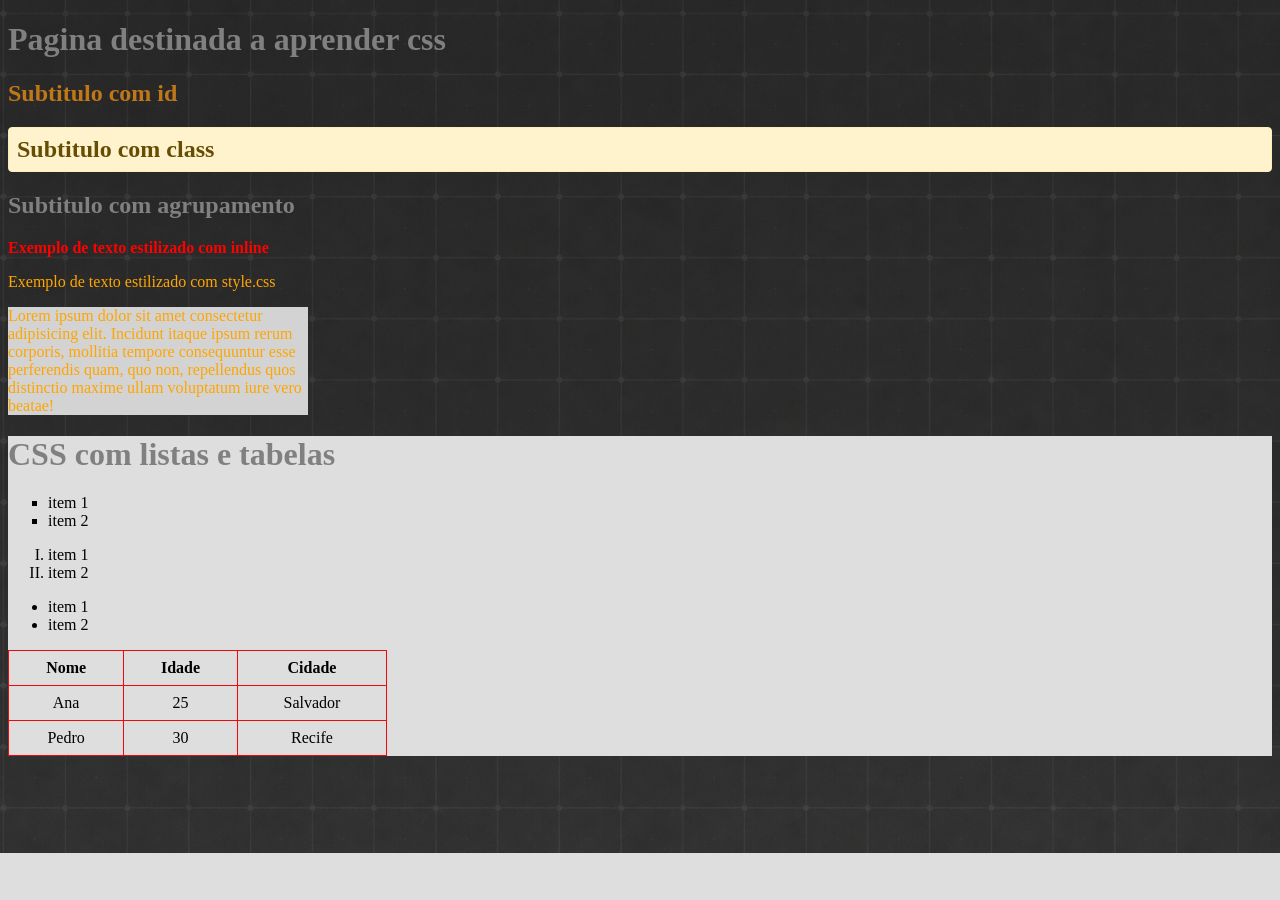
<file: CSS-01/index.html>
<!DOCTYPE html>
<html lang="pt-br">
<head>
    <meta charset="UTF-8">
    <meta name="viewport" content="width=device-width, initial-scale=1.0">
    <title>Apredendo css</title>
    <link rel="stylesheet" href="style.css">
</head>
<body>
    <h1>Pagina destinada a aprender css</h1>
    <h2 id="subtitulo">Subtitulo com id</h2>
    <h2 class="subtitulo">Subtitulo com class</h2>
    <h2>Subtitulo com agrupamento</h2>
    <p style="color: red; font-weight: bold;">Exemplo de texto estilizado com inline</p>
    <p>Exemplo de texto estilizado com style.css</p>

    <div class="caixa3">
        <p>Lorem ipsum dolor sit amet consectetur adipisicing elit. Incidunt itaque ipsum rerum corporis, mollitia tempore consequuntur esse perferendis quam, quo non, repellendus quos distinctio maxime ullam voluptatum iure vero beatae!</p>
    </div>

    <div class="caixa4">
        <h1>CSS com listas e tabelas</h1>
    
        <ul class="lista1">
            <li>item 1</li>
            <li>item 2</li>
        </ul>
    
        <ol class="lista2">
            <li>item 1</li>
            <li>item 2</li>
        </ol>
    
        <ul class="lista3">
            <li>item 1</li>
            <li>item 2</li>
        </ul>
    
        <table class="tabela">
            <tr>
                <th>Nome</th>
                <th>Idade</th>
                <th>Cidade</th>
            </tr>
            <tr>
                <td>Ana</td>
                <td>25</td>
                <td>Salvador</td>
            </tr>
            <tr>
                <td>Pedro</td>
                <td>30</td>
                <td>Recife</td>
            </tr>
        </table>
    </div>
</body>
</html>
</file>
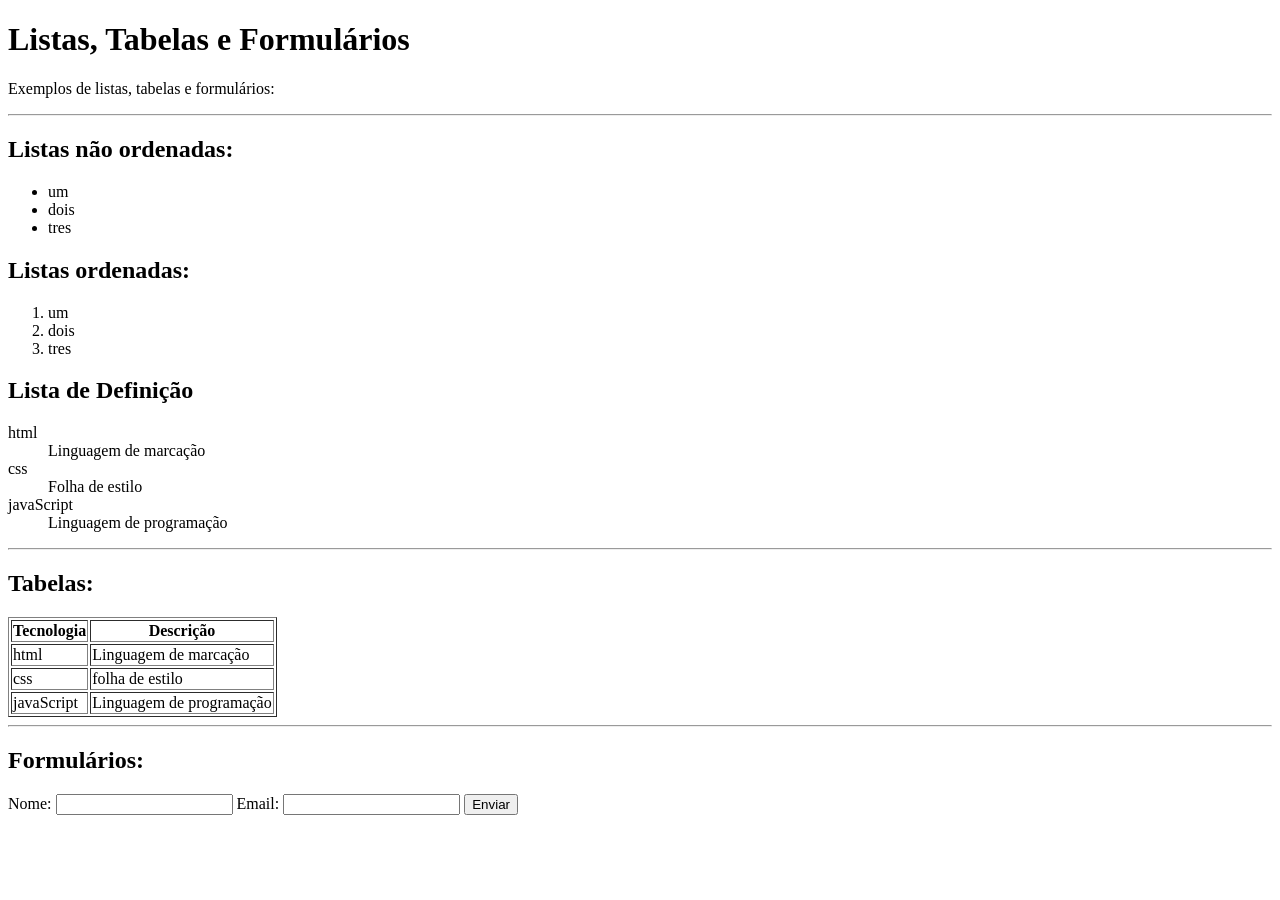
<file: html02/index.html>
<!DOCTYPE html>
<html lang="pt-br">
<head>
    <meta charset="UTF-8">
    <meta name="viewport" content="width=device-width, initial-scale=1.0">
    <title>HTML 02</title>
</head>
<body>
    <h1>Listas, Tabelas e Formulários</h1>
    <p>Exemplos de listas, tabelas e formulários:</p><hr>
    <h2>Listas não ordenadas:</h2>
    <ul>
        <li>um</li>
        <li>dois</li>
        <li>tres</li>
    </ul>
    <h2>Listas ordenadas:</h2>
    <ol>
        <li>um</li>
        <li>dois</li>
        <li>tres</li>
    </ol>
    <h2>Lista de Definição</h2>
    <dl>
        <dt>html</dt>
        <dd>Linguagem de marcação</dd>
        <dt>css</dt>
        <dd>Folha de estilo</dd>
        <dt>javaScript</dt>
        <dd>Linguagem de programação</dd>
    </dl>
    <hr>
    <h2>Tabelas:</h2>
    <table border="1">
        <tr>
            <th>Tecnologia</th>
            <th>Descrição</th>
        </tr>
        <tr>
            <td>html</td>
            <td>Linguagem de marcação</td>
        </tr>
        <tr>
            <td>css</td>
            <td>folha de estilo</td>
        </tr>
        <tr>
            <td>javaScript</td>
            <td>Linguagem de programação</td>
        </tr>
    </table>
    <hr>
    <h2>Formulários:</h2>
    <form action="">
        <label for="nome">Nome:</label>
        <input type="text" id="nome" name="nome" required>

        <label for="email">Email:</label>
        <input type="email" id="email" name="email" required>

        <input type="submit" value="Enviar">
    </form>
</body>
</html>
</file>
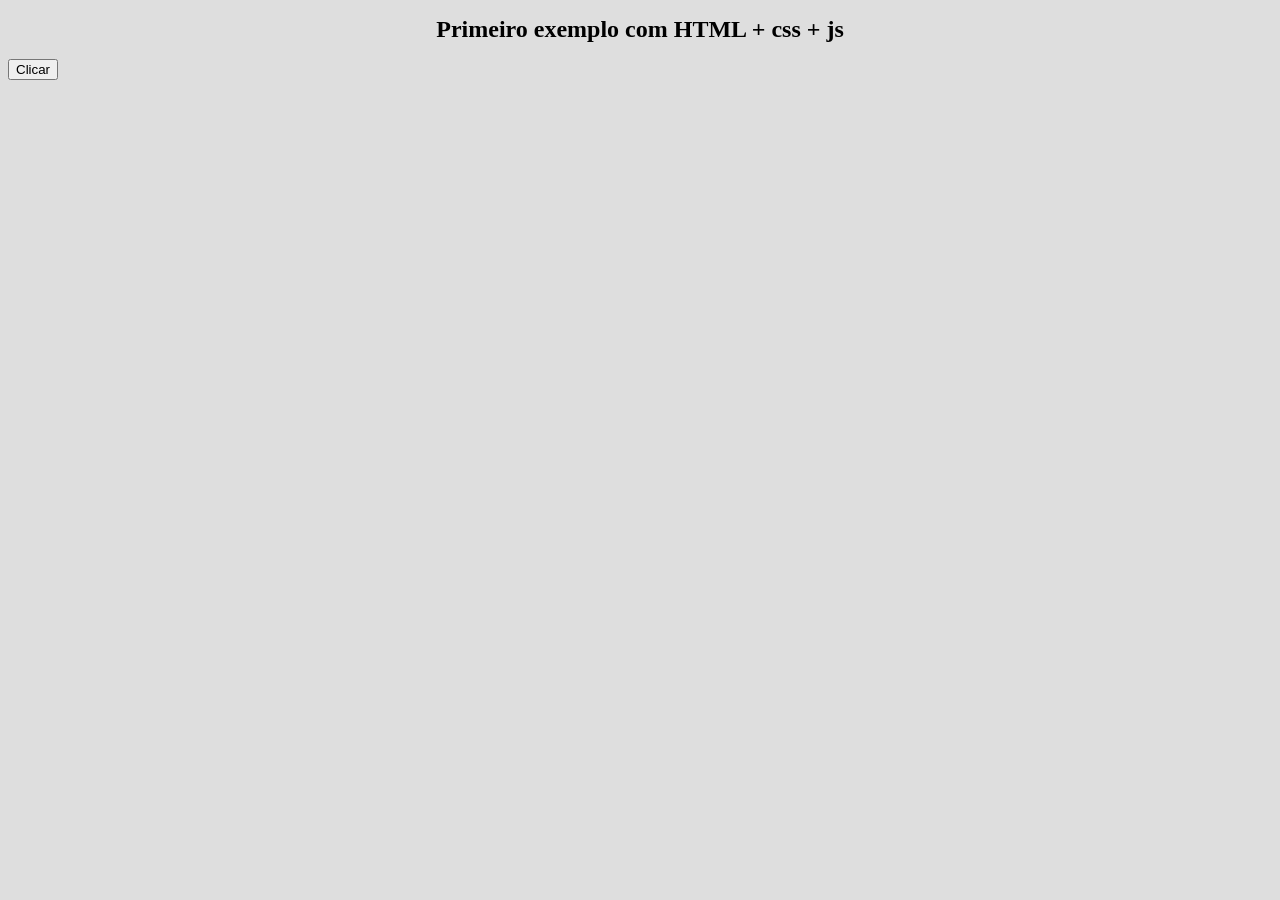
<file: JS01-Aula/index.html>
<!DOCTYPE html>
<html lang="pt-br">
<head>
    <meta charset="UTF-8">
    <meta name="viewport" content="width=device-width, initial-scale=1.0">
    <title>Primeiro exemplo com JS</title>
    <link rel="stylesheet" href="style.css">
</head>
<body>
    <h1>Primeiro exemplo com HTML + css + js</h1>
    <button onclick="mensagem()">Clicar</button>
    <script src="script.js"></script>
</body>
</html>
</file>
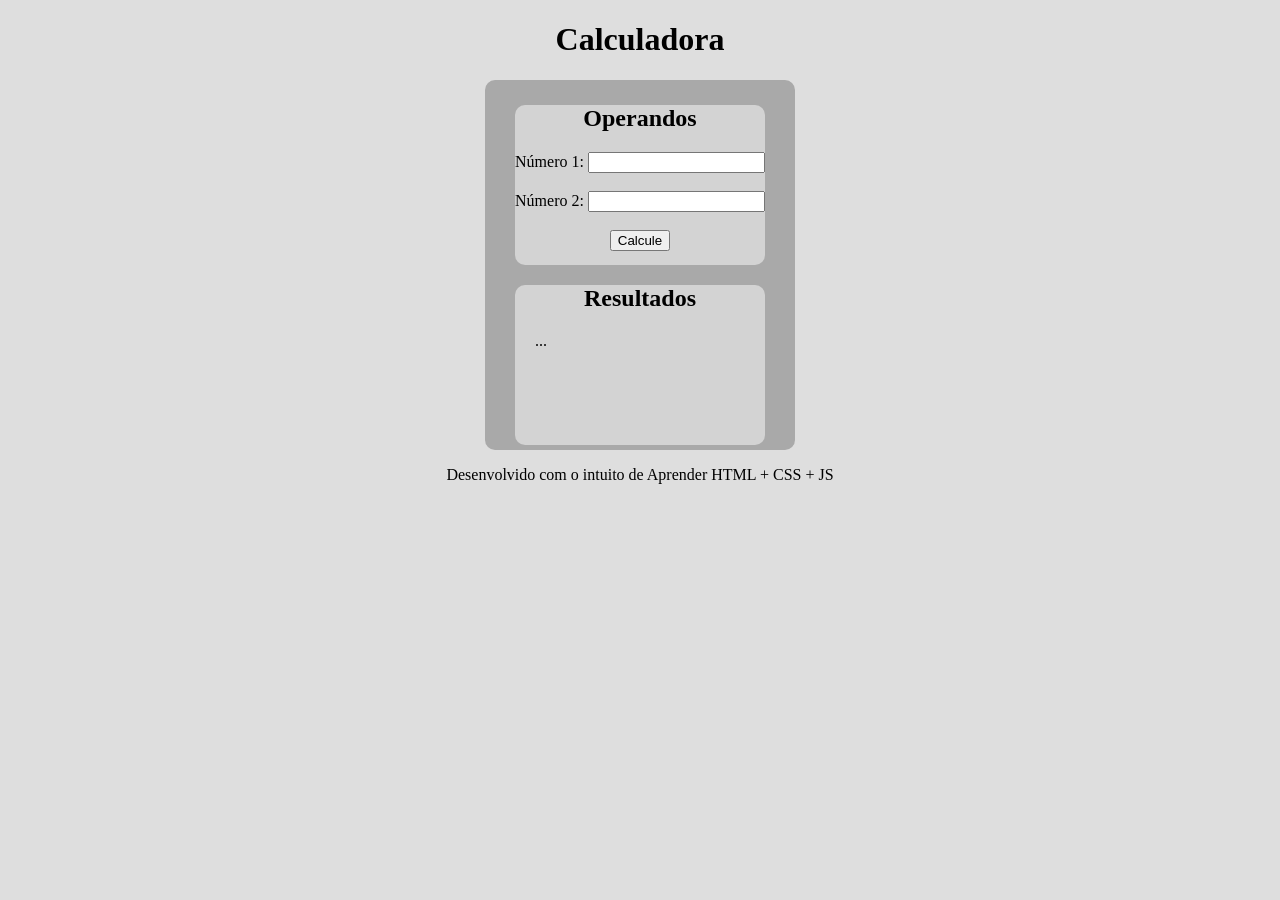
<file: JS02- Aula/index.html>
<!DOCTYPE html>
<html lang="pt-br">
<head>
    <meta charset="UTF-8">
    <meta name="viewport" content="width=device-width, initial-scale=1.0">
    <title>Calculadora</title>
    <link rel="stylesheet" href="style.css">
</head>
<body>
    <header>
        <h1>Calculadora</h1>
    </header>

    <section>
        <div>
            <h2>Operandos</h2>
            <label for="number1">Número 1:</label>
            <input type="number" id="number1">
            <br><br>
            <label for="number2">Número 2:</label>
            <input type="number" id="number2">
            <br><br>
            <button onclick="calcular()">Calcule</button>
        </div>
        <div>
            <h2>Resultados</h2>
            <p id="Resultados">...</p>
        </div>
    </section>

    <footer>
        <p>Desenvolvido com o intuito de Aprender HTML + CSS + JS</p>
    </footer>


    <script src="script.js"></script>
</body>
</html>
</file>
<file: CSS-01/style.css>
body{
    background-color: #dedede;
    font-family: 'Times New Roman', Times, serif;
    background-image: url(back.png);
    background-repeat: no-repeat;
    background-size: cover;
}

h1,h2{
    color: gray;
}

p{
    color: orange;
}

#subtitulo{
    color:rgb(192, 119, 24);
}

.subtitulo{
    background-color: #fff3cd;
    color: #664d03;
    padding: 8px;
    border: 1px solid #ffeeba;
    border-radius: 4px;
}

.caixa3{
    background-color: lightgray;
    width: 300px;
}

.lista1{
    list-style-type:square ;
}

.lista2{
    list-style-type:upper-roman;
}

.tabela{
    border-collapse:collapse;
    width: 30%;
}

.tabela th, .tabela td{
    border: 1px solid #f00909;
    padding: 8px;
    text-align: center;
}

.caixa4{
    background-color: #dedede;
}
</file>
<file: JS01-Aula/style.css>
body{
    background-color: #dedede;
}

h1{
    font-size: 24px;
    text-align: center;
}
</file>
<file: JS02- Aula/style.css>
body{
    background-color: #dedede;
}

h1,h2{
    text-align: center;
}

section{
    background-color: darkgray;
    width: 300px;
    height: 360px;
    margin: auto;
    padding: 5px;
    border-radius: 10px;
}

div{
    background-color: lightgray;
    text-align: center;
    border-radius: 10px;
    height: 160px;
    width: 250px;
    margin: auto;
}

#Resultados{
    text-align: left;
    margin-left: 20px;
}
footer{
    text-align: center;

}
</file>
